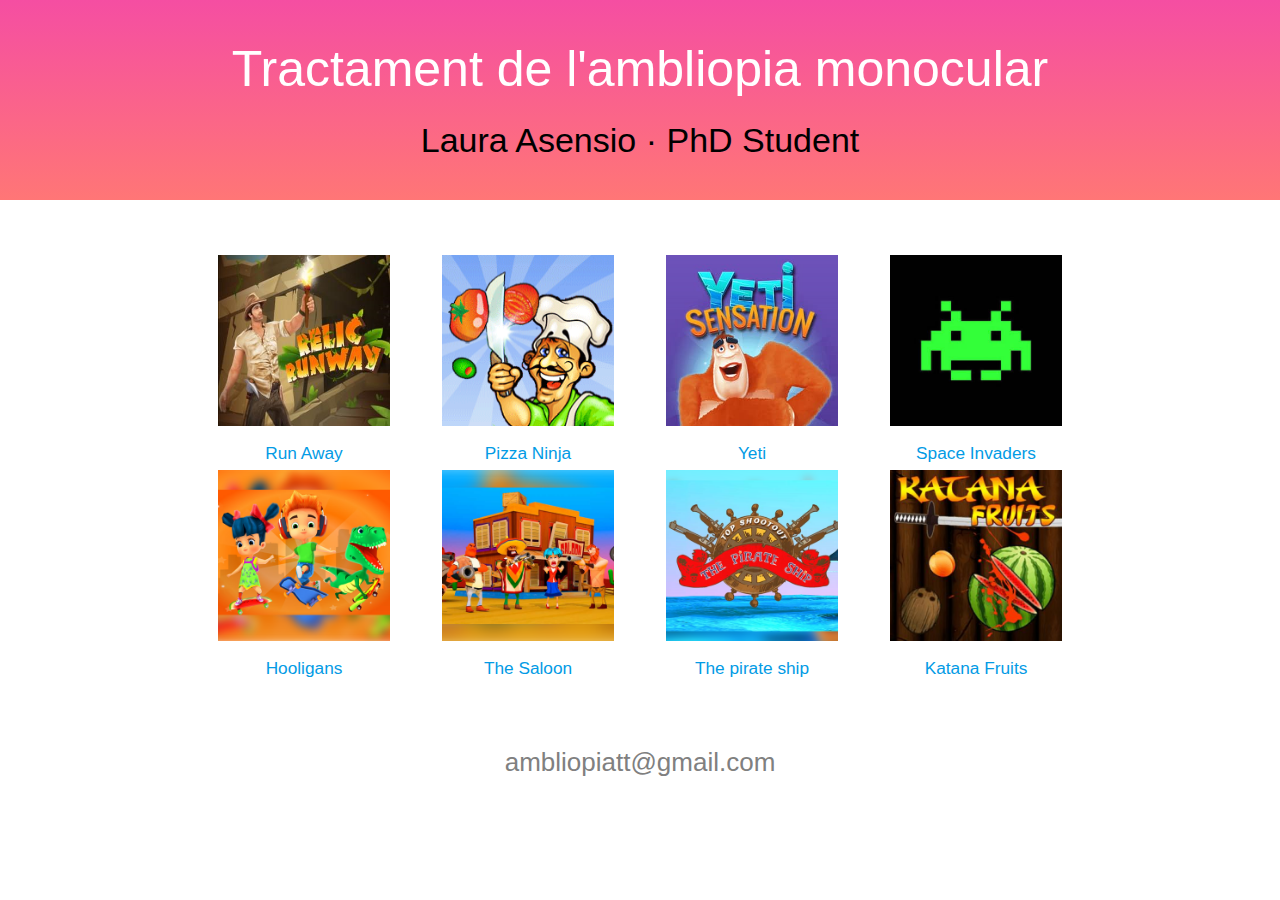
<file: index.html>
<!DOCTYPE html>
<html lang="en">
<head>

  <!-- Global site tag (gtag.js) - Google Analytics -->
<script async src="https://www.googletagmanager.com/gtag/js?id=UA-135922414-1"></script>
<script>
  window.dataLayer = window.dataLayer || [];
  function gtag(){dataLayer.push(arguments);}
  gtag('js', new Date());

  gtag('config', 'UA-135922414-1');
</script>

  <meta name="viewport" content="width=device-width, initial-scale=1"/>
  <title>Ambliopiatt</title>

  <!-- CSS  -->
  <link href="https://fonts.googleapis.com/icon?family=Material+Icons" rel="stylesheet">
  <link href="css/materialize.css" type="text/css" rel="stylesheet" media="screen,projection"/>
  <link href="css/style.css" type="text/css" rel="stylesheet"/>


</head>
<body>
  <div id="index-banner" class="parallax-container bkg">
      <div class="container">
        <h1 class="header center title">Tractament de l'ambliopia monocular</h1>
        <h5 class="header center col s12">Laura Asensio · PhD Student</h5>
      </div>
  </div>


  <div class="container">
    <div class="section">

      <!--   Icon Section   -->
      <div class="row games">
        <div class="col s12 m3">
          <div class="icon-block">
            <a href="run away.html"><img class="icon" src="icon1.png"><h6 class="center">Run Away</h6></a>
          </div>
        </div>

        <div class="col s12 m3">
          <div class="icon-block">
            <a href="Pizza Ninja.html"><img class="icon" src="icon2.png"><h6 class="center">Pizza Ninja</h6></a>
          </div>
        </div>

        <div class="col s12 m3">
            <div class="icon-block">
              <a href="yeti.html"><img class="icon" src="icon3.png"><h6 class="center">Yeti</h6></a>
            </div>
        </div>

        <div class="col s12 m3">
            <div class="icon-block">
              <a href="space.html"><img class="icon" src="icon4.png"><h6 class="center">Space Invaders</h6></a>
            </div>
        </div>

        <div class="col s12 m3">
          <div class="icon-block">
            <a href="hooligans.html"><img class="icon" src="icon5.png"><h6 class="center">Hooligans</h6></a>
          </div>
        </div>

      <div class="col s12 m3">
        <div class="icon-block">
          <a href="saloon.html"><img class="icon" src="icon6.png"><h6 class="center">The Saloon</h6></a>
        </div>
      </div>

    <div class="col s12 m3">
      <div class="icon-block">
        <a href="pirate.html"><img class="icon" src="icon7.png"><h6 class="center">The pirate ship</h6></a>
      </div>
    </div>

    <div class="col s12 m3">
      <div class="icon-block">
        <a href="katana.html"><img class="icon" src="icon8.png"><h6 class="center">Katana Fruits</h6></a>
      </div>
    </div>

    </div>
 
  <div class="row games">
      <div class="col s12 center">
        <h4>ambliopiatt@gmail.com</h4>
  
      </div>
  </div>


  <!--  Scripts-->
  <script src="https://code.jquery.com/jquery-2.1.1.min.js"></script>
  <script src="js/materialize.js"></script>
  <script src="js/init.js"></script>

  </body>
</html>
</file>
<file: css/style.css>
/* Custom Stylesheet */
/**
 * Use this file to override Materialize files so you can update
 * the core Materialize files in the future
 *
 * Made By MaterializeCSS.com
 */

nav ul a,
nav .brand-logo {
  color: #444;
}

p {
  line-height: 2rem;
}

.sidenav-trigger {
  color: #26a69a;
}

.parallax-container {
  line-height: 0;
  height: auto;
  color: rgba(255,255,255,.9);
}
  .parallax-container .section {
    width: 100%;
  }

@media only screen and (max-width : 992px) {
  .parallax-container .section {
    position: absolute;
    top: 40%;
  }
  #index-banner .section {
    top: 10%;
  }
}

@media only screen and (max-width : 600px) {
  #index-banner .section {
    top: 0;
  }
}

.icon-block {
  padding: 0 15px;
}
.icon-block .material-icons {
  font-size: inherit;
}

footer.page-footer {
  margin: 0;
}

.title{
  color:white;
  font-size: 50px;
}
h5{ 
  color:black;
  font-weight: 200;
  font-size: 34px;
  margin-bottom: 40px;
}

.games{
  margin-top:40px;
}

iframe {
  height:calc(100vh - 4px);
  width:calc(100vw - 4px);
  box-sizing: border-box;
}

.bkg{
  background-image: linear-gradient(#F54EA2,#FF7676);
}

.icon{
  max-width: 100%;
  overflow: hidden;  
}

h4{
  font-size:26px;
  font-weight: 200;
  color:gray;
}
</file>
